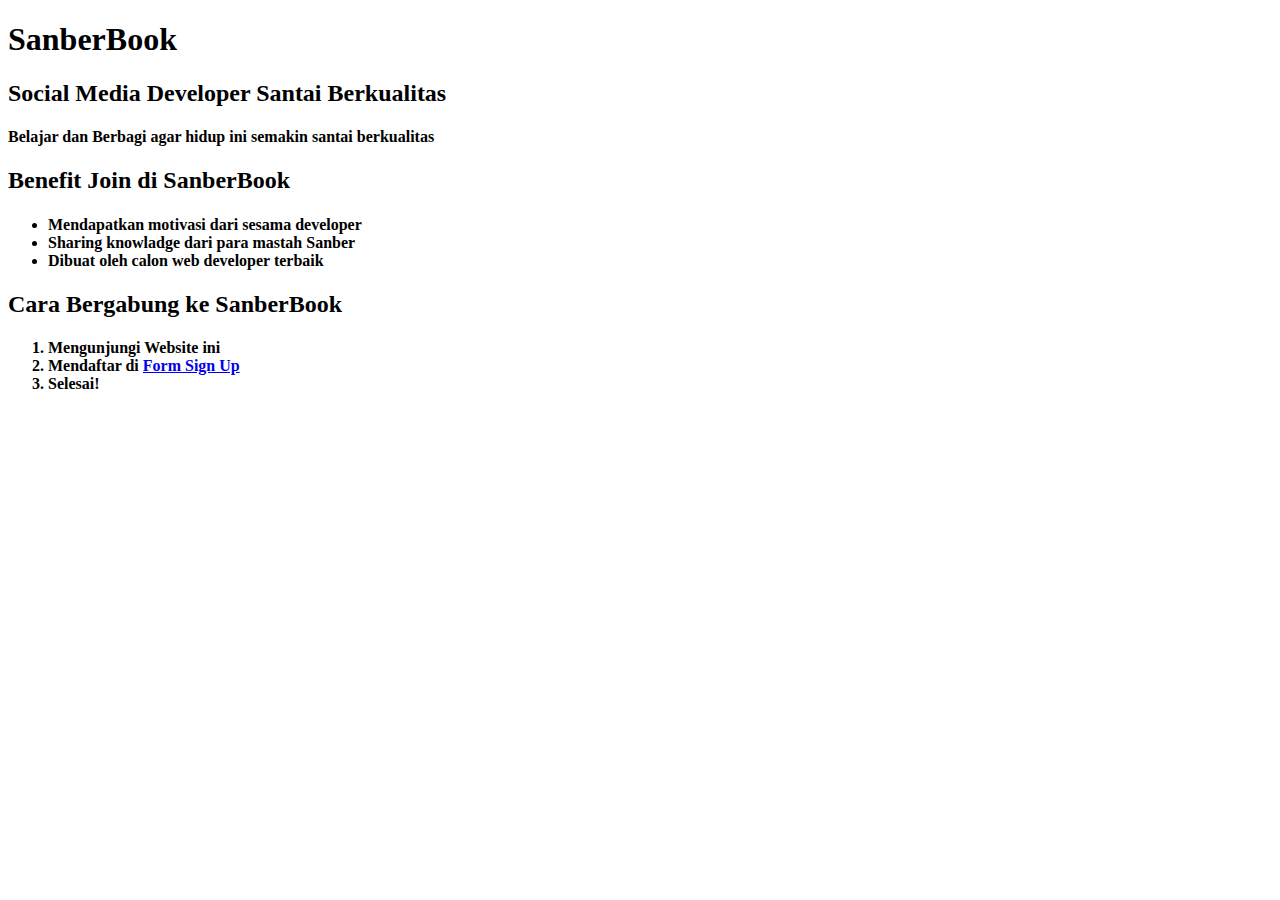
<file: day-1/index.html>
<!DOCTYPE html>
<html lang="en">
  <head>
    <meta charset="UTF-8" />
    <meta name="viewport" content="width=device-width, initial-scale=1.0" />
    <title>Halaman Utama</title>
  </head>
  <body>
    <h1>SanberBook</h1>

    <h2>Social Media Developer Santai Berkualitas</h2>

    <h4>Belajar dan Berbagi agar hidup ini semakin santai berkualitas</h4>

    <h2>Benefit Join di SanberBook</h2>
    <h4>
      <ul>
        <li>Mendapatkan motivasi dari sesama developer</li>
        <li>Sharing knowladge dari para mastah Sanber</li>
        <li>Dibuat oleh calon web developer terbaik</li>
      </ul>
    </h4>

    <h2>Cara Bergabung ke SanberBook</h2>
    <h4>
      <ol>
        <li>Mengunjungi Website ini</li>
        <li>Mendaftar di <a href="form.html">Form Sign Up</a></li>
        <li>Selesai!</li>
      </ol>
    </h4>
  </body>
</html>
</file>
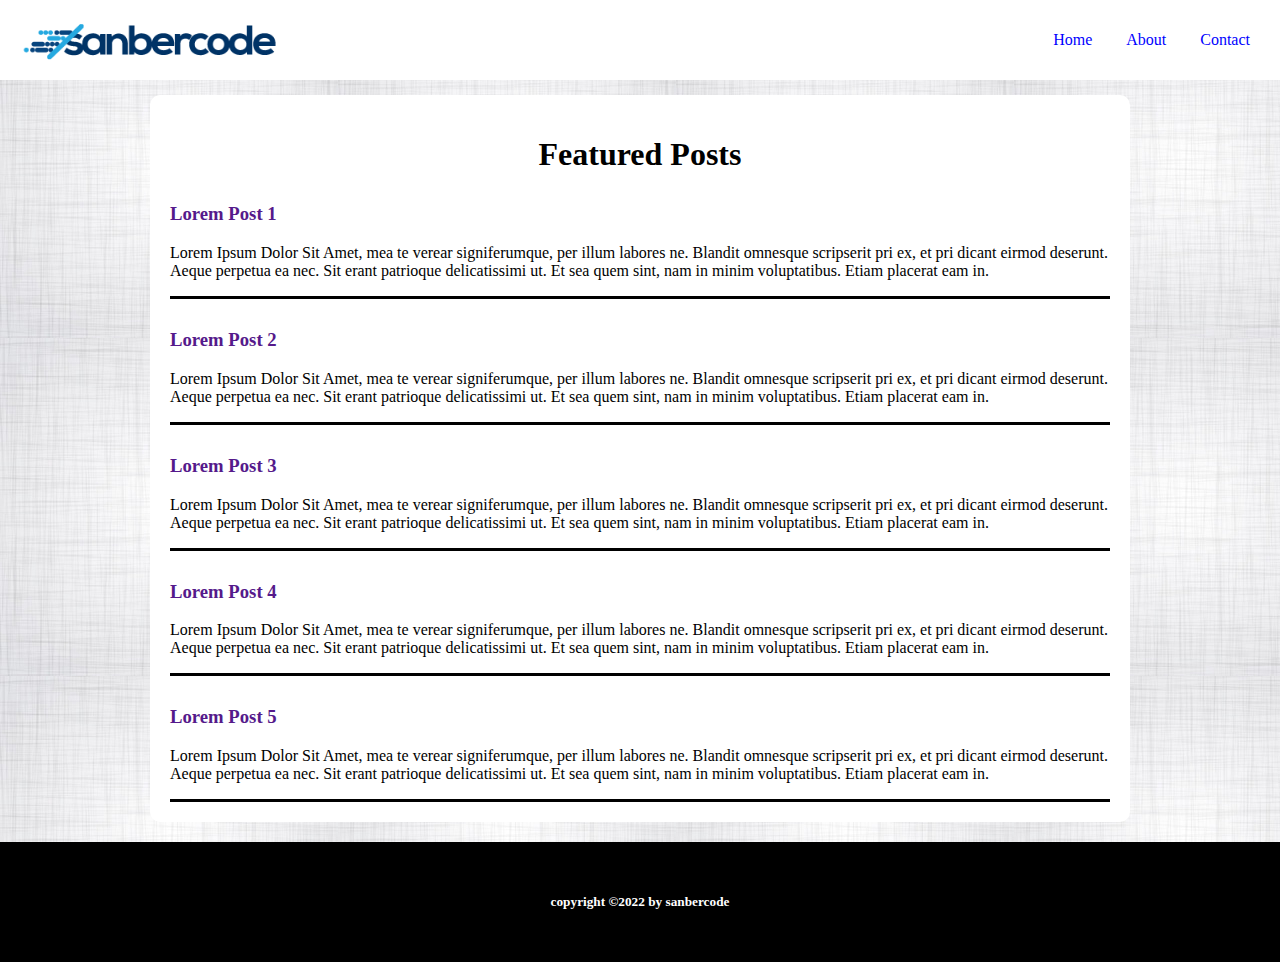
<file: day-2/index.html>
<!DOCTYPE html>
<html lang="en">
  <head>
    <meta charset="UTF-8" />
    <meta name="viewport" content="width=device-width, initial-scale=1.0" />
    <title>DAY 2 CSS</title>
    <link rel="stylesheet" href="css/style.css" />
  </head>
  <body>
    <header>
      <img src="img/logo.png" alt="" />
      <ul>
        <li><a href="" class="warna1">Home</a></li>
        <li><a href="" class="warna1">About</a></li>
        <li><a href="" class="warna1">Contact</a></li>
      </ul>
    </header>

    <main>
      <h1>Featured Posts</h1>
      <div id="article-list">
        <article>
          <a href=""><h3>Lorem Post 1</h3></a>
          <p>
            Lorem Ipsum Dolor Sit Amet, mea te verear signiferumque, per illum
            labores ne. Blandit omnesque scripserit pri ex, et pri dicant eirmod
            deserunt. Aeque perpetua ea nec. Sit erant patrioque delicatissimi
            ut. Et sea quem sint, nam in minim voluptatibus. Etiam placerat eam
            in.
          </p>
        </article>
        <article>
          <a href=""><h3>Lorem Post 2</h3></a>
          <p>
            Lorem Ipsum Dolor Sit Amet, mea te verear signiferumque, per illum
            labores ne. Blandit omnesque scripserit pri ex, et pri dicant eirmod
            deserunt. Aeque perpetua ea nec. Sit erant patrioque delicatissimi
            ut. Et sea quem sint, nam in minim voluptatibus. Etiam placerat eam
            in.
          </p>
        </article>
        <article>
          <a href=""><h3>Lorem Post 3</h3></a>
          <p>
            Lorem Ipsum Dolor Sit Amet, mea te verear signiferumque, per illum
            labores ne. Blandit omnesque scripserit pri ex, et pri dicant eirmod
            deserunt. Aeque perpetua ea nec. Sit erant patrioque delicatissimi
            ut. Et sea quem sint, nam in minim voluptatibus. Etiam placerat eam
            in.
          </p>
        </article>
        <article>
          <a href=""><h3>Lorem Post 4</h3></a>
          <p>
            Lorem Ipsum Dolor Sit Amet, mea te verear signiferumque, per illum
            labores ne. Blandit omnesque scripserit pri ex, et pri dicant eirmod
            deserunt. Aeque perpetua ea nec. Sit erant patrioque delicatissimi
            ut. Et sea quem sint, nam in minim voluptatibus. Etiam placerat eam
            in.
          </p>
        </article>
        <article>
          <a href=""><h3>Lorem Post 5</h3></a>
          <p>
            Lorem Ipsum Dolor Sit Amet, mea te verear signiferumque, per illum
            labores ne. Blandit omnesque scripserit pri ex, et pri dicant eirmod
            deserunt. Aeque perpetua ea nec. Sit erant patrioque delicatissimi
            ut. Et sea quem sint, nam in minim voluptatibus. Etiam placerat eam
            in.
          </p>
        </article>
      </div>
    </main>

    <footer>
      <h5>copyright ©2022 by sanbercode</h5>
    </footer>
  </body>
</html>
</file>
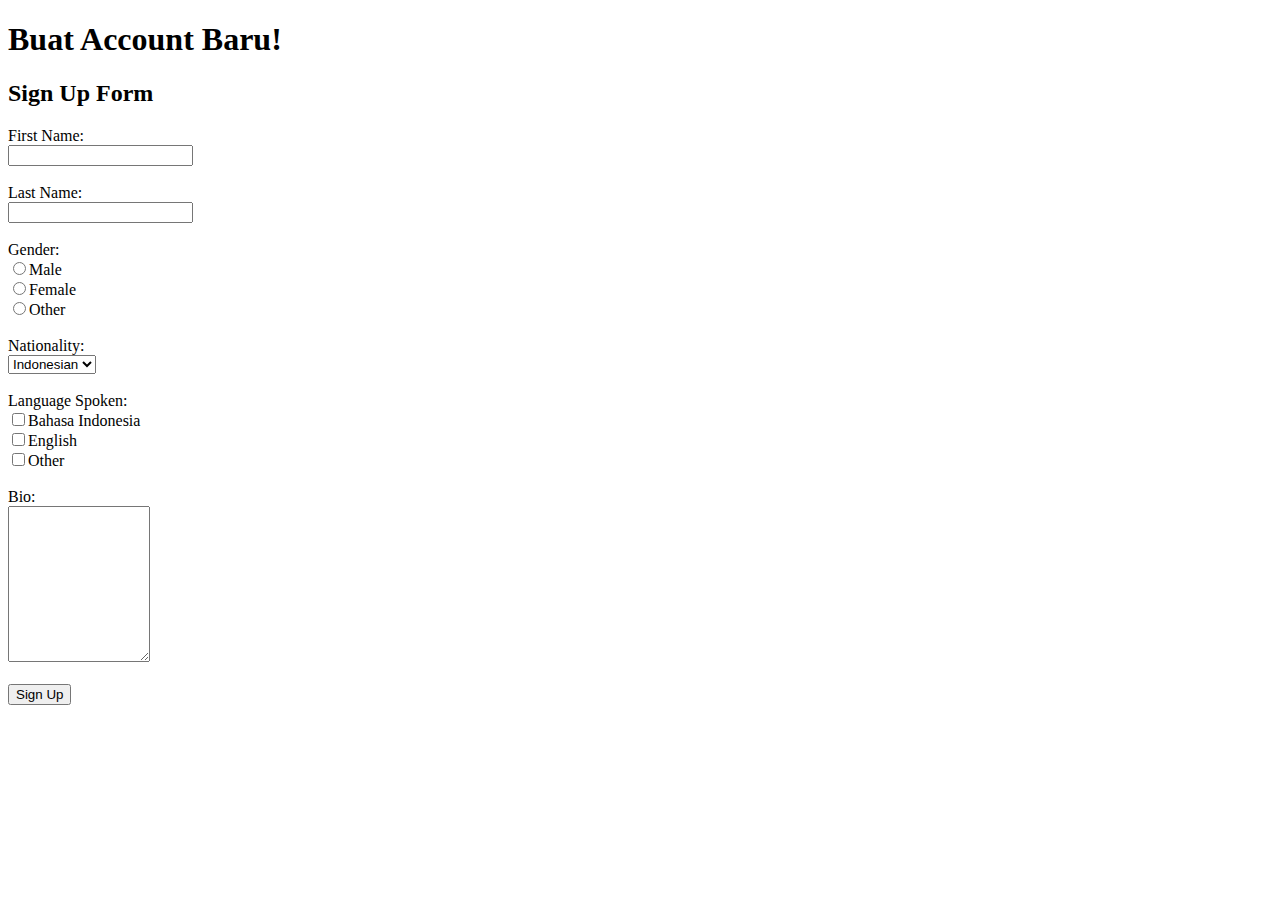
<file: day-1/form.html>
<!DOCTYPE html>
<html lang="en">
  <head>
    <meta charset="UTF-8" />
    <meta name="viewport" content="width=device-width, initial-scale=1.0" />
    <title>Form SanberBook</title>
  </head>
  <body>
    <h1>Buat Account Baru!</h1>
    <h2>Sign Up Form</h2>

    <form action="welcome.html" method="post">
      <label>First Name:</label><br />
      <input type="text" /> <br /><br />

      <label>Last Name:</label><br />
      <input type="text" /> <br /><br />

      <label>Gender:</label><br />
      <input type="radio" name="Gender:" />Male<br />
      <input type="radio" name="Gender:" />Female<br />
      <input type="radio" name="Gender:" />Other<br /><br />

      <label>Nationality:</label><br />
      <select name="bahasa">
        <option value="">Indonesian</option>
        <option value="">English</option>
        <option value="">Other</option></select
      ><br /><br />

      <label>Language Spoken:</label><br />
      <input type="checkbox" name="Language Spoken:" />Bahasa Indonesia<br />
      <input type="checkbox" name="Language Spoken:" />English<br />
      <input type="checkbox" name="Language Spoken:" />Other<br /><br />

      <label>Bio:</label><br />
      <textarea cols="15" rows="10"></textarea> <br /><br />

      <input type="submit" value="Sign Up" />
    </form>
  </body>
</html>
</file>
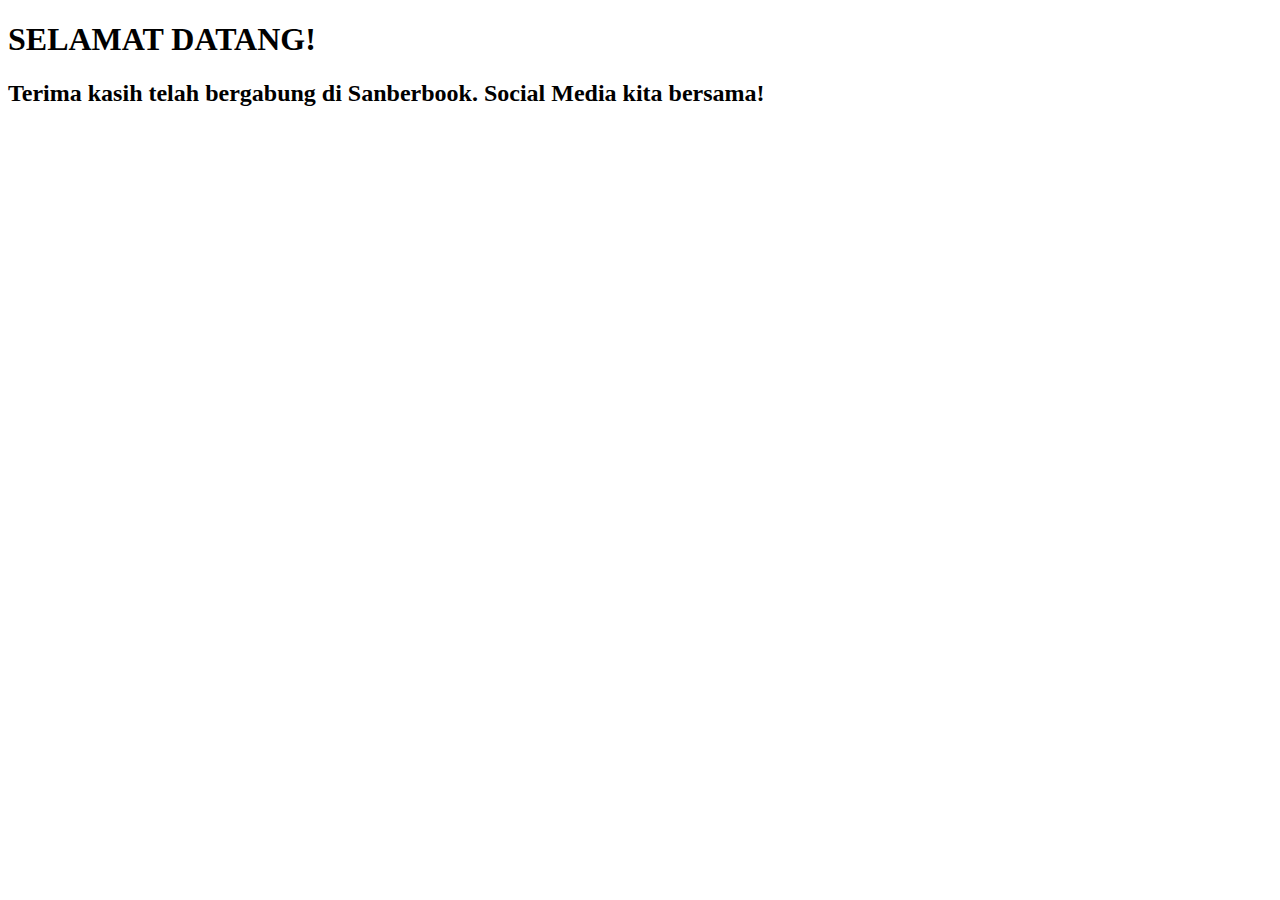
<file: day-1/welcome.html>
<!DOCTYPE html>
<html lang="en">
  <head>
    <meta charset="UTF-8" />
    <meta name="viewport" content="width=device-width, initial-scale=1.0" />
    <title>Welcome SanberCode</title>
  </head>
  <body>
    <h1>SELAMAT DATANG!</h1>
    <h2>
      Terima kasih telah bergabung di Sanberbook. Social Media kita bersama!
    </h2>
  </body>
</html>
</file>
<file: day-2/css/style.css>
img {
  height: 80px;
  width: 300px;
}

header {
  background-color: white;
  display: flex;
  justify-content: space-between;
  align-items: center;
  position: fixed;
  top: 0;
  right: 0;
  left: 0;
}

a {
  text-decoration: none;
}

.warna1 {
  color: blue;
}

li {
  display: inline;
  margin-right: 30px;
}

body {
  margin: 0;
  background-image: url(../img/pattern.jpg);
}

main {
  background-color: white;
  background-position: center;
  background-repeat: no-repeat;
  background-attachment: fixed;
  margin: 95px 150px 20px;
  padding: 20px;
  border-radius: 10px;
}

h1 {
  text-align: center;
}

article {
  border-bottom: 3px solid black;
  margin-top: 30px;
}

footer {
  padding: 30px;
  background-color: black;
}

h5 {
  text-align: center;
  color: white;
}
</file>
